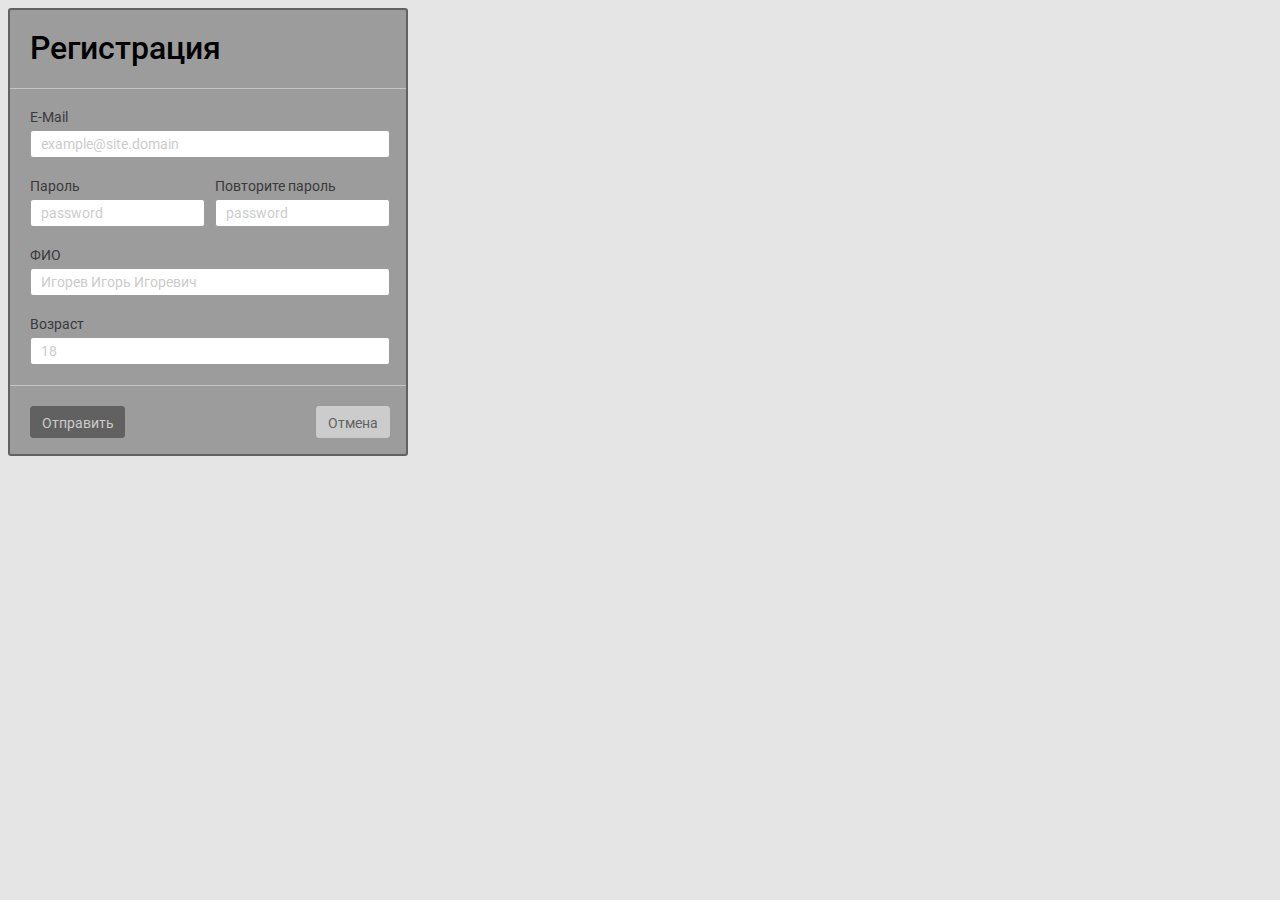
<file: task2/index.html>
<!DOCTYPE html>
<html lang="en">
<head>
    <meta charset="UTF-8">
    <title>Form</title>
    <link rel="stylesheet" href="style.css">
    <link rel="preconnect" href="https://fonts.gstatic.com">
    <link href="https://fonts.googleapis.com/css2?family=Roboto&display=swap" rel="stylesheet"> 
</head>
<body>
    <form id="form">
    <div id="registration">
        Регистрация
    </div>
    <div id="divider">
        <div id="rectangle">    
        </div>        
    </div>
    <div id="email">
        <div id="email_label">
            E-Mail
        </div>
        <input type="email" id="email_input" placeholder="example@site.domain" required>
    </div>
    <div id="password">
        <div id="enter_password">
            <div id="enter_password_label">
                Пароль
            </div>
            <input type="password" id="input_pass" placeholder="password" required>            
        </div>
        <div id="confim_pass">
            <div id="confim_password_label">
                Повторите пароль
            </div>
            <input type="password" id="confim_pass_input" placeholder="password" required>  
        </div>
    </div>  
    <div id="fio">
        <div id="fio_label">
            ФИО
        </div>
        <input type="text" id="fio_input" placeholder="Игорев Игорь Игоревич" required>
    </div>
    <div id="age">
    <div id="age_label">
        Возраст
    </div>
        <input type="number" id="age_input" placeholder="18" required>
    </div>
    <div id="d_divider">
        <div id="d_rectangle">    
        </div>        
    </div>
    <div id="buttons">
        <button type="submit" id="submit"><span id="button_text">Отправить</span></button>
        <button type="button" id="cencel"><span id="cencel_text">Отмена</span></button>
    </div>
    </form>
</body>
</html>
</file>
<file: task2/style.css>
body {
    background-color: #E5E5E5;
}

hr {
    display: flex;
    flex-direction: column;
    align-items: flex-start;
    padding: 0px;
    width: 400px;
    height: 1px;
}

#form {
    display: flex;
    flex-direction: column;
    align-items: flex-start;
    padding: 20px;

    position: relative;
    width: 400px;
    height: 448px;

    background: #9C9C9C;
    border: 2px solid #626262;
    box-sizing: border-box;
    border-radius: 3px;
}


#registration {
    position: static;
    width: 360px;
    height: 38px;
    left: 20px;
    top: 20px;
    font-family: Roboto;
    font-style: normal;
    font-weight: 500;
    font-size: 32px;
    line-height: 37px;
}

#divaider {
    position: static;
    width: 360px;
    height: 1px;
    left: 20px;
    top: 78px;
}

#rectangle {
    width: 396px;
    height: 1px;
    position: absolute;
    left: 0px;
    top: 78px;
    bottom: 0px;

    background: #C4C4C4;
}


#email {
    position: absolute;
    width: 360px;
    height: 49px;
    left: 20px;
    top: 99px;
}

#email_label {
    position: absolute;
    height: 16px;
    left: 0px;
    right: 0px;
    top: 0px;
    font-family: Roboto;
    font-style: normal;
    font-weight: normal;
    font-size: 14px;
    line-height: 16px;
    color: #3A3A3A;
}

#email_input {
    position: absolute;
    height: 28px;
    left: 0px;
    right: 0px;
    top: 21px;
    width: 360px;
    background: #FFFFFF;
    border: 1px solid #9C9C9C;
    box-sizing: border-box;
    border-radius: 3px;
}

input::-webkit-input-placeholder {
    position: absolute;
    height: 16px;
    left: 10px;
    right: 10px;
    top: calc(50% - 16px/2);
    font-family: Roboto;
    font-style: normal;
    font-weight: normal;
    font-size: 14px;
    line-height: 16px;
    color: #CCCCCC;
}

#password {
    position: absolute;
    width: 360px;
    height: 49px;
    left: 20px;
    top: 168px;
}

#enter_password {
    position: absolute;
    left: 0%;
    right: 51.39%;
    top: 0%;
    bottom: 0%;
    width: 175px;
    height: 49px;
}

#enter_password_label {
    position: absolute;
    height: 16px;
    left: 0px;
    right: 0px;
    top: 0px;
    font-family: Roboto;
    font-style: normal;
    font-weight: normal;
    font-size: 14px;
    line-height: 16px;
    color: #3A3A3A;
} 

#input_pass {
    position: absolute;
    height: 28px;
    left: 0px;
    right: 0px;
    top: 21px;
    width: 175px;
    background: #FFFFFF;
    border: 1px solid #9C9C9C;
    box-sizing: border-box;
    border-radius: 3px;
}


#confim_pass {
    position: absolute;
    left: 51.39%;
    right: 0%;
    top: 0%;
    bottom: 0%;
    width: 175px;
    height: 49;
}

#confim_password_label {
    position: absolute;
    height: 16px;
    left: 0px;
    right: 0px;
    top: 0px;
    font-family: Roboto;
    font-style: normal;
    font-weight: normal;
    font-size: 14px;
    line-height: 16px;

    color: #3A3A3A;
}

#confim_pass_input {
    position: absolute;
    height: 28px;
    left: 0px;
    right: 0px;
    top: 21px;
    width: 175;
    background: #FFFFFF;
    border: 1px solid #9C9C9C;
    box-sizing: border-box;
    border-radius: 3px;
}

#fio {
    position: absolute;
    width: 360px;
    height: 49px;
    left: 20px;
    top: 237px;
}

#fio_label {
    position: absolute;
    height: 16px;
    left: 0px;
    right: 0px;
    top: 0px;
    font-family: Roboto;
    font-style: normal;
    font-weight: normal;
    font-size: 14px;
    line-height: 16px;
    color: #3A3A3A;
}

#fio_input {
    position: absolute;
    height: 28px;
    left: 0px;
    right: 0px;
    top: 21px;
    width: 360px;
    background: #FFFFFF;
    border: 1px solid #9C9C9C;
    box-sizing: border-box;
    border-radius: 3px;
}

#age {
    position: absolute;
    width: 360px;
    height: 49px;
    left: 20px;
    top: 306px;
}

#age_label {
    position: absolute;
    height: 16px;
    left: 0px;
    right: 0px;
    top: 0px;
    font-family: Roboto;
    font-style: normal;
    font-weight: normal;
    font-size: 14px;
    line-height: 16px;
    color: #3A3A3A;
}

#age_input {
    position: absolute;
    height: 28px;
    left: 0px;
    right: 0px;
    top: 21px;
    background: #FFFFFF;
    border: 1px solid #9C9C9C;
    box-sizing: border-box;
    border-radius: 3px;
}

#d_divaider {
    position: static;
    width: 360px;
    height: 1px;
    left: 20px;
    top: 375px;
}

#d_rectangle {
    width: 396px;
    height: 1px;
    position: absolute;
    left: 0px;
    top: 375px;
    bottom: 0px;
    background: #C4C4C4;
}

#buttons {
    position: absolute;
    width: 360px;
    height: 32px;
    left: 20px;
    top: 396px;
    mix-blend-mode: normal;
}

#submit {
    display: flex;
    flex-direction: column;
    align-items: center;
    padding: 8px 12px;
    position: absolute;
    width: 95px;
    height: 32px;
    left: 0px;
    top: 0px;
    background: #616161;
    border: 1px solid #616161;
    box-sizing: border-box;
    border-radius: 3px;
}

#button_text {
    position: static;
    height: 16px;
    left: 12px;
    right: 12px;
    top: calc(50% - 16px/2);
    font-family: Roboto;
    font-style: normal;
    font-weight: normal;
    font-size: 14px;
    line-height: 16px;
    text-align: center;
    color: #CCCCCC;
}

#cencel {
    display: flex;
    flex-direction: column;
    align-items: center;
    padding: 8px 12px;
    position: absolute;
    width: 74px;
    height: 32px;
    right: 0px;
    top: 0px;
    background: #CCCCCC;
    border: 1px solid #CCCCCC;
    box-sizing: border-box;
    border-radius: 3px;
}

#cencel_text {
    position: static;
    height: 16px;
    left: 12px;
    right: 12px;
    top: calc(50% - 16px/2);
    font-family: Roboto;
    font-style: normal;
    font-weight: normal;
    font-size: 14px;
    line-height: 16px;
    text-align: center;
    color: #616161;
}
</file>
